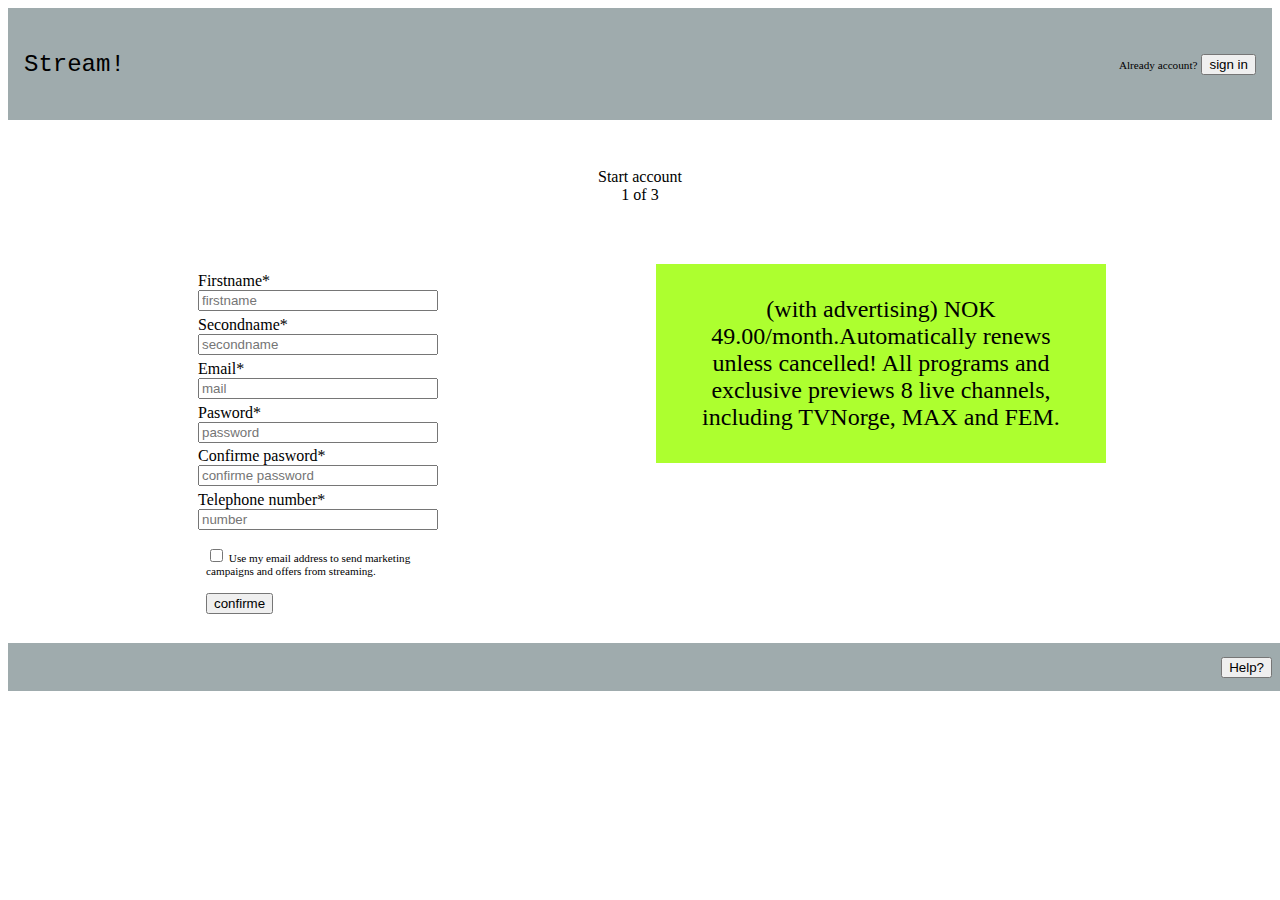
<file: index.html>
<!DOCTYPE html>
<html lang="en">
<head>
    <meta charset="UTF-8">
    <meta name="viewport" content="width=device-width, initial-scale=1.0">
    <title>Form</title>
</head>
<body>
    <!DOCTYPE html>
<html lang="en">
<head>
    <meta charset="UTF-8">
    <meta name="viewport" content="width=device-width, initial-scale=1.0">
    <title>Document</title>
    <link rel="stylesheet" href="css/variables.css">
    <link rel="stylesheet" href="css/style.css">
</head>
<body>
      
      <nav class="navigation">  
       <div class="navigation__title">Stream!</div>  
       <div class="navigation__sign-in-button">  
        <span>Already account?</span>
       <button>sign in</button></div> 
              </nav>

        <div class="header">
      <header>Start account</header>
        <div> 1 of 3</div></div>

      <main> 
     <form>
      <label>
         <div class="text">Firstname*</div>
             <input type="name" name="firstname" placeholder="firstname"required>
           </label>

       <label>
       <div class="text">Secondname*</div> 
       <input type="name" name="Secondname" placeholder="secondname"required>
         </label>

  <label>
     <div>Email*</div>
     <input type="email" name="Email" placeholder="mail"required>
    </label>

    <label>
     <div>Pasword*</div>
     <input type="password" name="Password" placeholder="password"required>
    </label>

    <label>
     <div>Confirme pasword*</div>
     <input type="password" name="Password" placeholder="confirme password"required>
     </label>

     <label>
     <div>Telephone number*</div>
     <input type="telephone" name="Telephone" placeholder="number"required>
     </label>
   
     <div class="checkbox">
      <input type="checkbox" id="scales" name="scales" checke>
      <span>Use my email address to send marketing
     campaigns and offers from streaming. </span>
    </div>
  
  <button class="submit-button">confirme</button>  
</form>

<aside>                  
<div class="box">
    <p class="box__content"> (with advertising)  
    NOK 49.00/month.Automatically renews unless cancelled!
     All programs and exclusive previews
      8 live channels, including TVNorge, MAX and FEM. </p>
    </div>
</aside>
  
</main>
 <footer class="information"> 
 <button class="information__help-button">Help?</button></footer>
</body>
</html>
</file>
<file: css/variables.css>
:root {
	--color-secondary: #9FABAD;
	--color-tertiary:  greenyellow;


   --font-family-primary:'Courier';
   --font-family-secondary: 'verdana';
   --font-family-tertiary: monospace;

	--font-size-xsmall: 0.7rem;
	--font-size-small: 1rem;
	--font-size-medium: 1.5rem;
	--font-size-large: 2.5rem;

     
}
</file>
<file: css/style.css>
.navigation{ 
    width:  100%;
    height: 7rem;
    padding: 0%;
   background-color:var(--color-secondary);
    display: flex;
    justify-content: space-between;
    align-items: center;
    gap: 3rem;
 }

 .navigation__title {  
    font-family:var(--font-family-primary);
    font-size:var(--font-size-medium); 
    padding-left: 1rem;
    display: flex;
    gap: 3rem;
   }

 .navigation__sign-in-button span{  
font-family:var(--font-family-secondary);
   font-size:var(--font-size-xsmall);
  
 }

 .navigation__sign-in-button{ 
   padding-right: 1rem;
}


.header{ margin-top: 3rem;
    font-family:var(--font-family-secondary);
      font-size:var(--font-size-small);
      font-weight: 100;
      display: flex;
      flex-direction: column;
      align-items: center;
      justify-content: center;
    }
     
   form { font-family:var(--font-family-secondary);
    font-size: var(--font-size-small);
    margin-top: 1.8rem;  
    padding-top: 1.3rem;
    padding-left: 0.5rem;
    
   }

   label { 
      display: flex;
      justify-content: space-between;
      flex-direction: column;
      margin-bottom: 0.30rem;
      padding-left: 1rem;
      width: 15rem;
   }

   main{
      display: flex;
      flex-direction: column; 
      justify-content: center;
      align-items: center;
      align-content: space-between;
   }

   .checkbox {
     font-size:var(--font-size-xsmall);
     width: 15.625rem;
     margin-top: 1rem;
     margin-left: 1.5rem;
   }

   .submit-button{ 
         margin-left: 1.5rem;
         margin-top: 1rem;
      }
   .box { margin-top: 3.75rem;
       width: 15.625rem;
       }
      
   .box__content{
      font-size: var(--font-size-small);
      padding: 2rem 2rem;
      margin-bottom: 11.25rem; 
      text-align: center;
      background-color: var(--color-tertiary); 
   }

   .information-help-button {  
      position: relative;
      float: right; 
   }

   footer{ 
      width:  100%;
      height: 3rem;
      padding: 0%;
      background-color:var(--color-secondary);
      display: flex;
      flex-direction: row;
      align-items: center;
      justify-content: end;
      padding-right: 1rem;
   }

    @media screen and (min-width: 940px) {
       main{ display: flex;
            flex-direction: row; 
            align-content: space-between;
           gap: 12.5rem;
          } 
        
      .box__content{ font-size:var(--font-size-medium);
         }

         .box{ 
            width: 28.125rem;
            margin-bottom: 8rem;
          }
.submit-button { 
    margin-bottom: 0.625rem;}
            }
</file>
